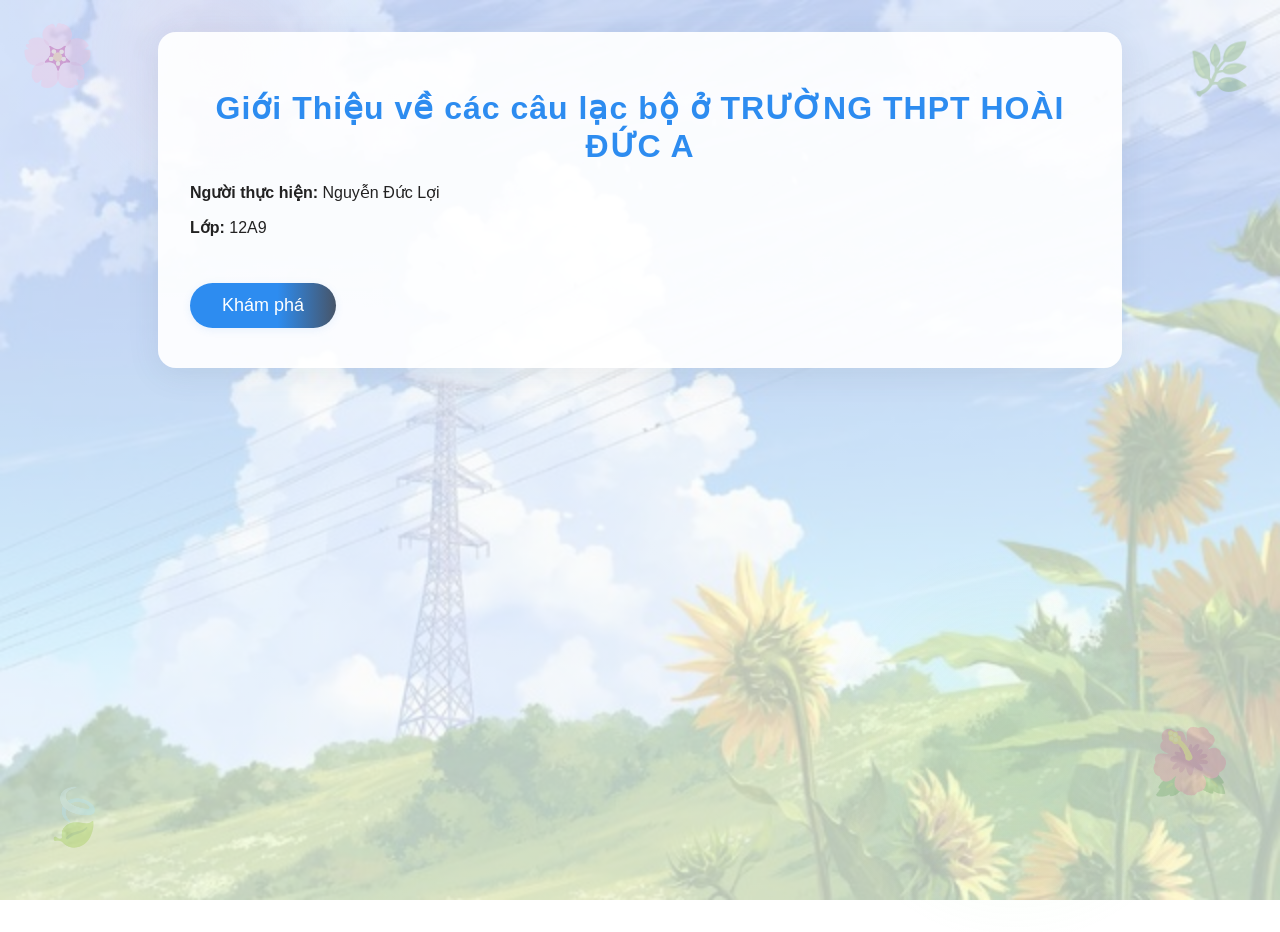
<file: index.html>
<!DOCTYPE html>
<html lang="vi">
<head>
    <meta charset="UTF-8">
    <meta name="viewport" content="width=device-width, initial-scale=1.0">
    <title>TRƯỜNG THPT HOÀI ĐỨC A - Giới thiệu CLB</title>
    <link rel="stylesheet" href="style.css">
</head>
<body>
    <div class="deco-top-left">🌸</div>
    <div class="deco-top-right">🌿</div>
    <div class="deco-bottom-left">🍃</div>
    <div class="deco-bottom-right">🌺</div>
    <div class="intro-container">
        <h1>Giới Thiệu về các câu lạc bộ ở TRƯỜNG THPT HOÀI ĐỨC A</h1>
        <p><strong>Người thực hiện:</strong> Nguyễn Đức Lợi</p>
        <p><strong>Lớp:</strong> 12A9</p>
        <a href="clubs.html" class="next-btn">Khám phá</a>
    </div>
</body>
</html>
</file>
<file: style.css>
/* Footer tác giả */
.footer-author {
	width: 100%;
	text-align: center;
	margin-top: 36px;
	margin-bottom: 18px;
	font-size: 17px;
	color: #475569;
	letter-spacing: 0.5px;
	font-weight: 500;
	opacity: 0.95;
}

body {
	min-height: 100vh;
	margin: 0;
	font-family: 'Segoe UI', Arial, sans-serif;
	background: 
		linear-gradient(rgba(255,255,255,0.7), rgba(255,255,255,0.7)),
		url('bg-anime.png') center/cover fixed no-repeat;
	background-attachment: fixed;
	background-size: cover;
	color: #222;
	position: relative;
	overflow-x: hidden;
}

/* Decorative background elements */
body::before {
	content: '';
	position: fixed;
	top: -10%;
	left: 5%;
	width: 300px;
	height: 300px;
	background: radial-gradient(circle, rgba(255,182,193,0.15) 0%, transparent 70%);
	border-radius: 50%;
	animation: float1 6s ease-in-out infinite;
	pointer-events: none;
	z-index: 0;
}

body::after {
	content: '';
	position: fixed;
	bottom: -5%;
	right: 5%;
	width: 400px;
	height: 400px;
	background: radial-gradient(circle, rgba(144,238,144,0.12) 0%, transparent 70%);
	border-radius: 50%;
	animation: float2 8s ease-in-out infinite;
	pointer-events: none;
	z-index: 0;
}

/* Floating animation */
@keyframes float1 {
	0%, 100% { transform: translateY(0px) translateX(0px); }
	50% { transform: translateY(-30px) translateX(20px); }
}

@keyframes float2 {
	0%, 100% { transform: translateY(0px); }
	50% { transform: translateY(30px); }
}

/* Decorative leaf and flower animations */
@keyframes sway {
	0%, 100% { transform: rotate(0deg) translateX(0px); }
	50% { transform: rotate(5deg) translateX(8px); }
}

@keyframes drift {
	0%, 100% { transform: translateX(0px) translateY(0px); }
	25% { transform: translateX(10px) translateY(-5px); }
	50% { transform: translateX(0px) translateY(-10px); }
	75% { transform: translateX(-10px) translateY(-5px); }
}

/* Decorative corner elements */
.deco-top-left {
	position: fixed;
	top: 20px;
	left: 20px;
	font-size: 60px;
	opacity: 0.3;
	z-index: 0;
	animation: sway 4s ease-in-out infinite;
	pointer-events: none;
}

.deco-top-right {
	position: fixed;
	top: 40px;
	right: 30px;
	font-size: 50px;
	opacity: 0.25;
	z-index: 0;
	animation: drift 5s ease-in-out infinite;
	pointer-events: none;
}

.deco-bottom-left {
	position: fixed;
	bottom: 50px;
	left: 40px;
	font-size: 55px;
	opacity: 0.28;
	z-index: 0;
	animation: drift 6s ease-in-out infinite;
	pointer-events: none;
}

.deco-bottom-right {
	position: fixed;
	bottom: 100px;
	right: 50px;
	font-size: 65px;
	opacity: 0.2;
	z-index: 0;
	animation: sway 5s ease-in-out infinite;
	pointer-events: none;
}

header, .intro-container, .clubs-container, .club-detail-container {
	background: rgba(255,255,255,0.92);
	border-radius: 18px;
	box-shadow: 0 6px 32px rgba(71,85,105,0.10);
	margin: 32px auto;
	padding: 36px 32px 40px 32px;
	max-width: 900px;
	position: relative;
	z-index: 10;
}

h1, h2, h3 {
	color: #2d8cf0;
	text-align: center;
	margin-bottom: 18px;
	letter-spacing: 1px;
}

.next-btn, .back-btn {
	display: inline-block;
	margin-top: 30px;
	padding: 12px 32px;
	background: linear-gradient(90deg, #2d8cf0 60%, #475569 100%);
	color: #fff;
	border-radius: 24px;
	text-decoration: none;
	font-size: 18px;
	font-weight: 500;
	box-shadow: 0 2px 8px rgba(45,140,240,0.10);
	transition: background 0.2s, transform 0.2s;
	border: none;
	cursor: pointer;
}
.next-btn:hover, .back-btn:hover {
	background: linear-gradient(90deg, #475569 60%, #2d8cf0 100%);
	transform: translateY(-2px) scale(1.04);
}

.clubs-container h2 {
	margin-bottom: 32px;
}
.club-group {
	margin-bottom: 32px;
}
.club-group h3 {
	color: #475569;
	margin-bottom: 18px;
}
.clubs-list {
	display: flex;
	flex-wrap: wrap;
	gap: 32px;
	justify-content: flex-start;
	margin-bottom: 10px;
}
.club-item {
	display: flex;
	flex-direction: column;
	align-items: center;
	text-decoration: none;
	color: #222;
	width: 120px;
	transition: transform 0.2s, box-shadow 0.2s;
	border-radius: 16px;
	padding: 12px 0 0 0;
	background: rgba(255,255,255,0.85);
	box-shadow: 0 2px 8px rgba(45,140,240,0.06);
	position: relative;
	overflow: hidden;
}
.club-item:hover {
	transform: translateY(-6px) scale(1.07);
	box-shadow: 0 8px 24px rgba(45,140,240,0.13);
	background: #eaf3fb;
}
.club-icon {
	width: 80px;
	height: 80px;
	object-fit: cover;
	border-radius: 50%;
	border: 3px solid #2d8cf0;
	background: #eaf3fb;
	margin-bottom: 10px;
	box-shadow: 0 2px 8px rgba(45,140,240,0.08);
	transition: border 0.2s, box-shadow 0.2s;
}
.club-item:hover .club-icon {
	border: 3px solid #475569;
	box-shadow: 0 4px 16px rgba(71,85,105,0.13);
}
.club-item span {
	font-size: 17px;
	font-weight: 500;
	margin-top: 4px;
	text-align: center;
	letter-spacing: 0.5px;
}

.club-detail-container {
	max-width: 600px;
	margin: 50px auto;
	background: rgba(255,255,255,0.97);
	border-radius: 18px;
	box-shadow: 0 6px 32px rgba(71,85,105,0.10);
	padding: 36px 28px 40px 28px;
	text-align: center;
}
.club-detail-img {
	width: 120px;
	height: 120px;
	object-fit: cover;
	border-radius: 50%;
	border: 4px solid #2d8cf0;
	background: #eaf3fb;
	margin-bottom: 18px;
	box-shadow: 0 2px 8px rgba(45,140,240,0.10);
	transition: border 0.2s, box-shadow 0.2s;
}
.club-detail-container p {
	font-size: 18px;
	margin: 12px 0;
}
.back-btn {
	margin-bottom: 18px;
	margin-top: 0;
	background: linear-gradient(90deg, #475569 60%, #2d8cf0 100%);
}
.back-btn:hover {
	background: linear-gradient(90deg, #2d8cf0 60%, #475569 100%);
}

/* Hiệu ứng nổi bật cho icon khi hover */
.club-item::after {
	content: '';
	position: absolute;
	top: 0; left: 0; right: 0; bottom: 0;
	border-radius: 16px;
	background: radial-gradient(circle, rgba(45,140,240,0.08) 0%, transparent 80%);
	opacity: 0;
	transition: opacity 0.3s;
	pointer-events: none;
}
.club-item:hover::after {
	opacity: 1;
}

/* Thanh điều hướng đẹp */
nav {
	text-align: center;
	margin-bottom: 30px;
	background: rgba(45,140,240,0.13);
	padding: 16px 0 10px 0;
	border-radius: 16px;
	box-shadow: 0 2px 8px rgba(45,140,240,0.06);
}
nav a {
	text-decoration: none;
	color: #2d8cf0;
	margin: 0 20px;
	font-weight: bold;
	font-size: 18px;
	letter-spacing: 0.5px;
	transition: color 0.2s, text-shadow 0.2s;
}
nav a:hover {
	color: #475569;
	text-shadow: 0 2px 8px #2d8cf055;
}

/* Responsive */
@media (max-width: 700px) {
	.clubs-list {
		flex-direction: column;
		align-items: center;
		gap: 18px;
	}
	.club-item {
		width: 90vw;
		max-width: 320px;
	}
	.club-detail-container, .clubs-container, .intro-container {
		padding: 18px 6vw;
	}
}
</file>
